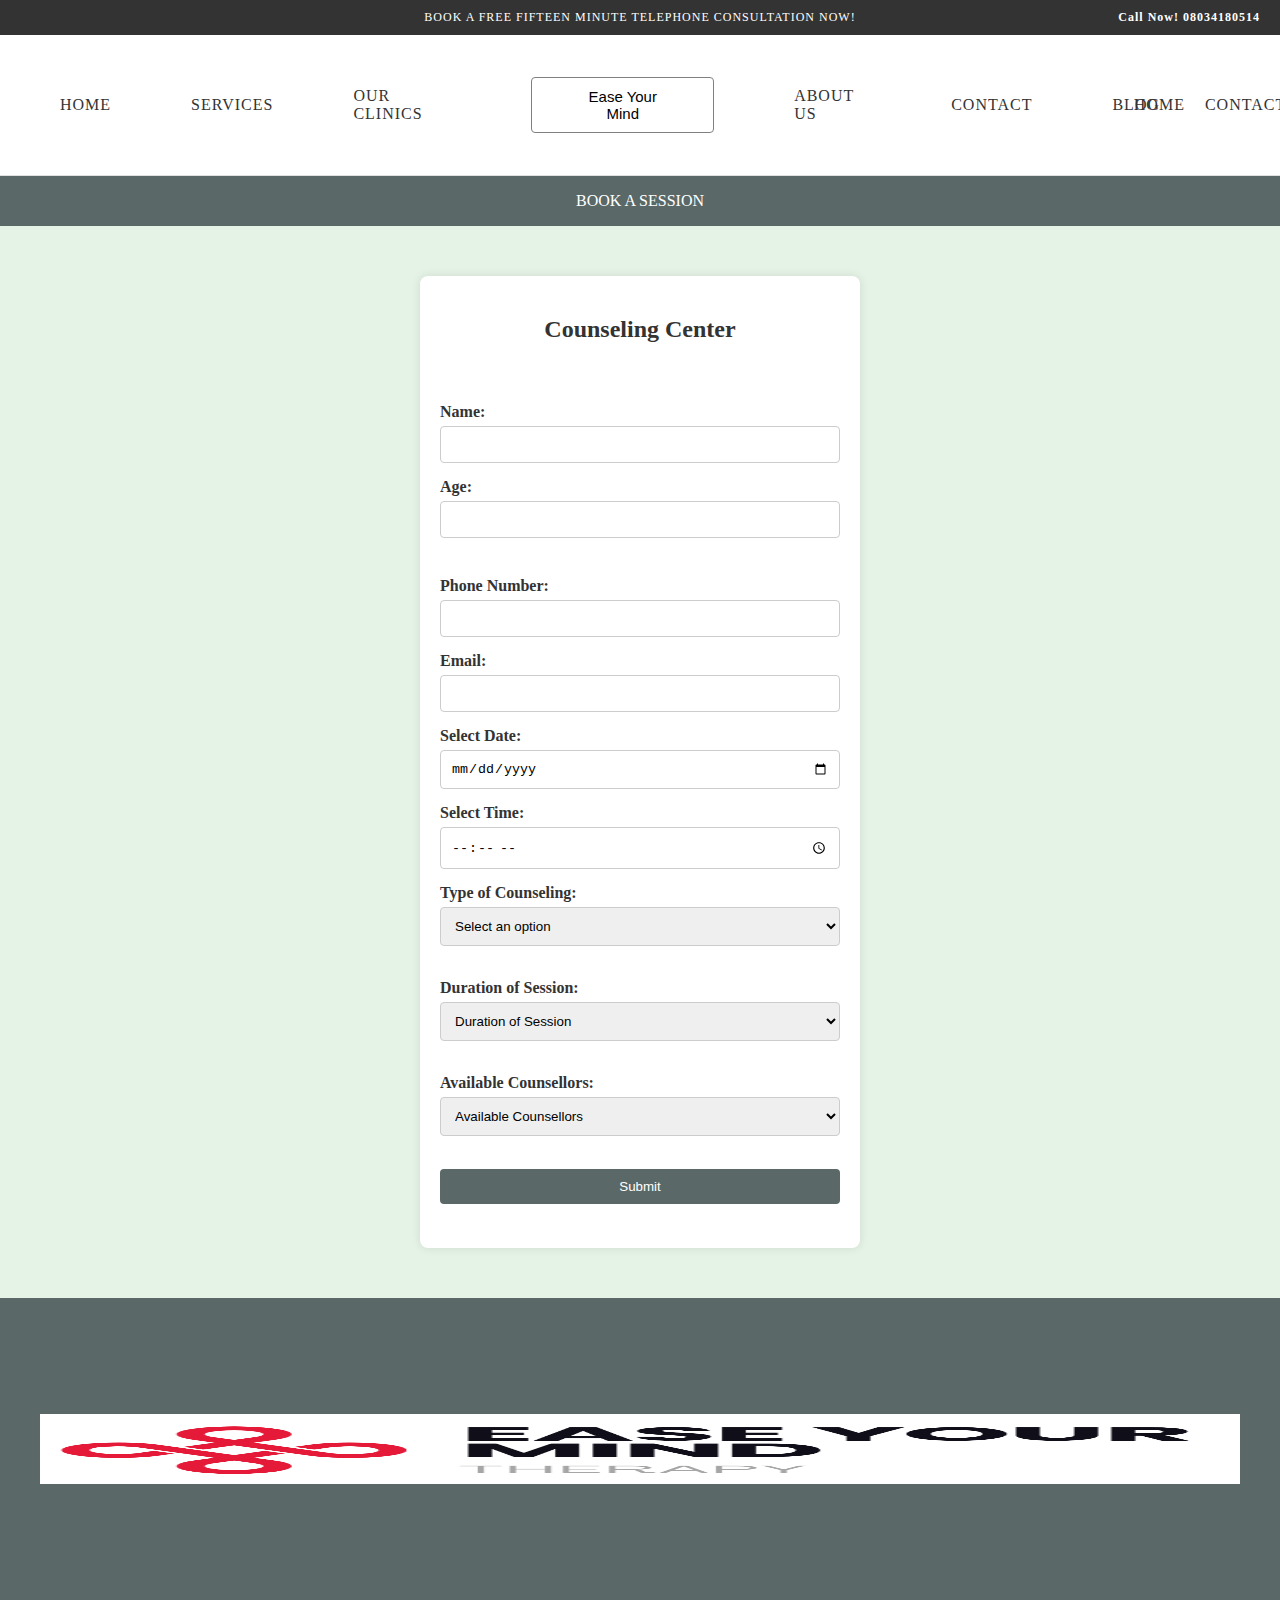
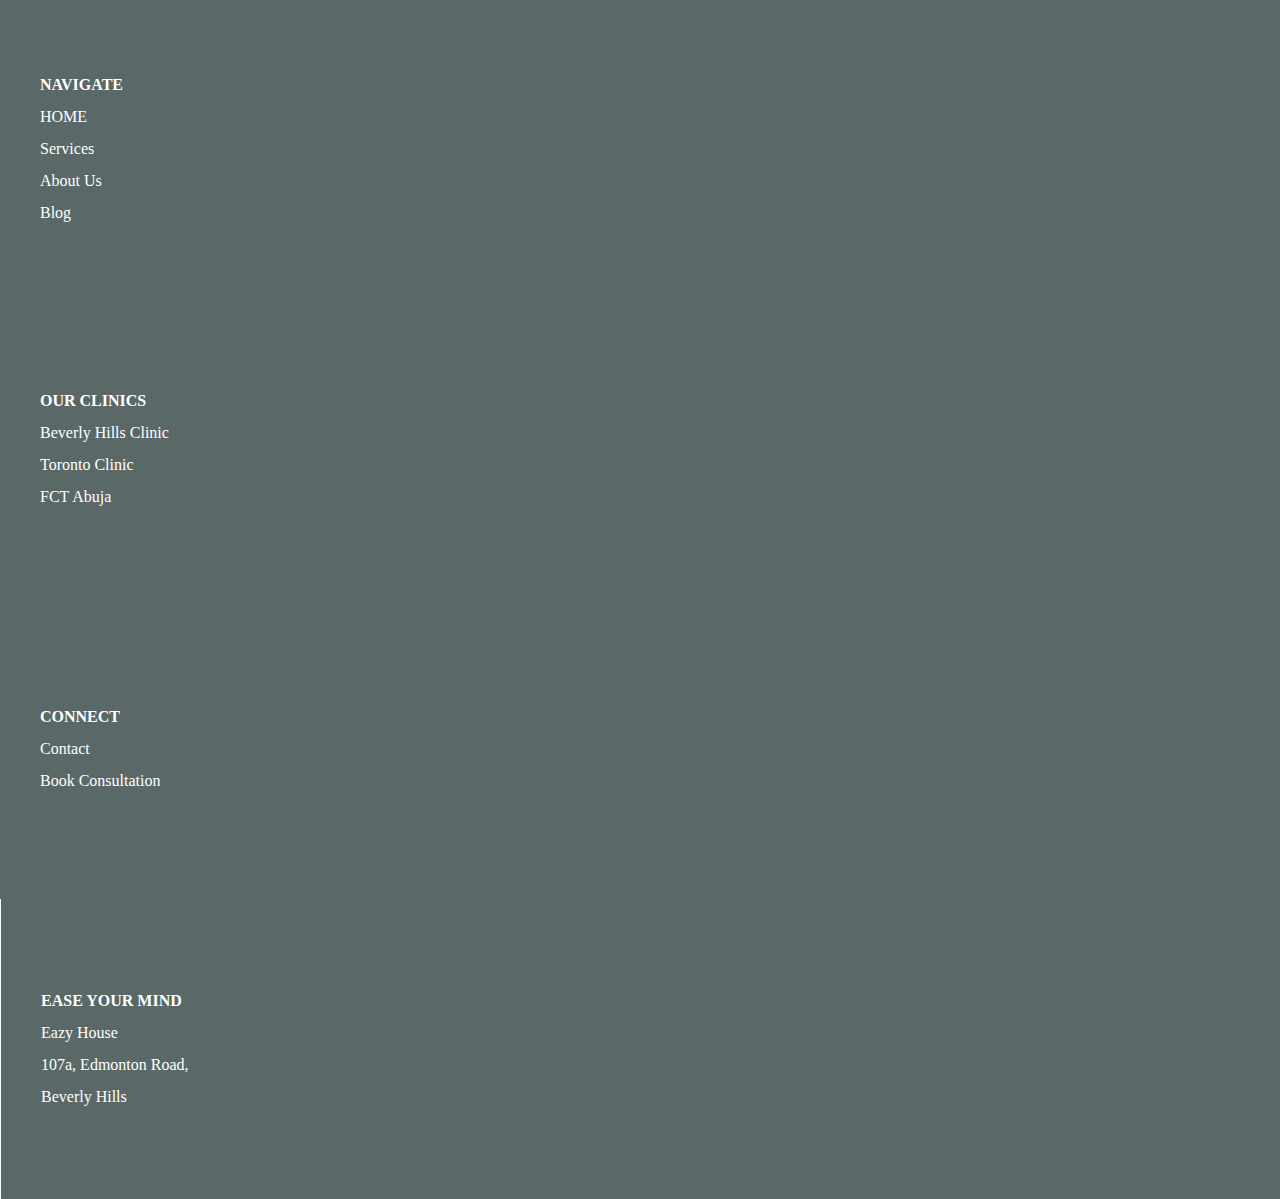
<file: form.html>
<!DOCTYPE html>
<html lang="en">
  <head>
    <meta charset="UTF-8" />
    <meta name="viewport" content="width=device-width, initial-scale=1.0" />
    <title>Document</title>
    <link rel="stylesheet" href="styles.css" />
    <link rel="stylesheet" href="queries.css" />
  </head>
  <body>
    <!-- Header -->
    <header class="header">
      <div class="top-bar">
        <span>BOOK A FREE FIFTEEN MINUTE TELEPHONE CONSULTATION NOW!</span>
        <a href="tel:08034180514" class="call-now">Call Now! 08034180514</a>
      </div>

      <nav class="navbar">
        <ul class="nav-links">
          <li><a href="index.html">HOME</a></li>
          <li><a href="#">SERVICES</a></li>
          <li><a href="#">OUR CLINICS</a></li>
          <li>
            <a href="#"><button class="btn1">Ease Your Mind</button></a>
          </li>
          <li><a href="#">ABOUT US</a></li>
          <li><a href="contact.html">CONTACT</a></li>
          <li><a href="#">BLOG</a></li>
        </ul>
        <div class="nav-links show flex">
          <li><a href="index.html">HOME</a></li>
          <li><a href="contact.html">CONTACT</a></li>
        </div>
      </nav>
      <div class="book">
        <a href="form.html">BOOK A SESSION</a>
      </div>
    </header>
    <div class="form-container">
      <h2>Counseling Center</h2>

      <form id="myFormm" onsubmit="return myFunction(event)">
        <h2 id="first"></h2>
        <!-- Name Field -->
        <div class="form-group">
          <label for="name">Name:</label>
          <input type="text" id="name" name="name" />
          <span id="aErr" style="color: red"></span>
        </div>

        <!-- Age Field -->
        <div class="form-group">
          <label for="age">Age:</label>
          <input type="number" id="age" name="age" />
          <span id="bErr" style="color: red"></span>
          <span id="minor"></span>
          <p id="selectedTherapy"></p>
        </div>

        <!-- Phone Field -->
        <div class="form-group">
          <label for="phone">Phone Number:</label>
          <input type="tel" id="phone" name="phone" />
          <span id="cErr" style="color: red"></span>
        </div>

        <!-- Email Field -->
        <div class="form-group">
          <label for="email">Email:</label>
          <input type="email" id="email" name="email" />
          <span id="dErr" style="color: red"></span>
        </div>

        <!-- Date Field -->
        <div class="form-group">
          <label for="date">Select Date:</label>
          <input type="date" id="date" name="date" />
          <span id="eErr" style="color: red"></span>
        </div>

        <!-- Time Field -->
        <div class="form-group">
          <label for="time">Select Time:</label>
          <input type="time" id="time" name="time" />
          <span id="fErr" style="color: red"></span>
        </div>

        <!-- Type of Counseling -->
        <div class="form-group">
          <label for="options">Type of Counseling:</label>
          <select id="counsel" name="counsel">
            <option value="" disabled selected>Select an option</option>
            <option value="Individual">Individual</option>
            <option value="Couples">Couples</option>
            <option value="Family">Family</option>
          </select>
          <span id="gErr" style="color: red"></span>
        </div>

        <!-- Duration of Session -->
        <br />
        <div class="form-group">
          <label for="options">Duration of Session:</label>
          <select id="Session" name="Session">
            <option value="" disabled selected>Duration of Session</option>
            <option value="30mins">30mins</option>
            <option value="45mins">45mins</option>
            <option value="1hr">1hr</option>
          </select>
          <span id="hErr" style="color: red"></span>
        </div>
        <br />

        <!-- Available Counsellors -->
        <div class="form-group">
          <label for="options">Available Counsellors:</label>
          <select id="doctor" name="doctor">
            <option value="" disabled selected>Available Counsellors</option>
            <option value="Dr. Nas">Dr. Nas</option>
            <option value="Dr. Esther">Dr. Esther</option>
            <option value="Dr. Ahmad">Dr. Ahmad</option>
          </select>
          <span id="iErr" style="color: red"></span>
        </div>
        <br />
        <div class="form-group">
          <button type="submit" id="sub">Submit</button>
        </div>
        <p id="summary"></p>
      </form>
    </div>

    <!-- footer  -->
    <footer>
      <div class="footer">
        <div class="col1">
          <img src="images/Screen Shot 2024-09-10 at 5.43.43 AM.png" alt="" />
        </div>
        <div class="col1">
          <li>
            <a href="#"><b>NAVIGATE</b></a>
          </li>
          <li><a href="#">HOME</a></li>
          <li><a href="#">Services</a></li>
          <li><a href="#">About Us</a></li>
          <li><a href="#">Blog</a></li>
        </div>
        <div class="col1">
          <li>
            <a href="#"><b>OUR CLINICS</b></a>
          </li>
          <li><a href="#">Beverly Hills Clinic</a></li>
          <li><a href="#">Toronto Clinic</a></li>
          <li><a href="#">FCT Abuja</a></li>
        </div>
        <div class="col1">
          <li>
            <a href="#"><b>CONNECT</b></a>
          </li>
          <li><a href="#">Contact</a></li>
          <li><a href="#">Book Consultation </a></li>
          <li><a href="#"> </a></li>
          <li><a href="#"> </a></li>
        </div>
        <div class="col2">
          <li>
            <a href="#"><b>EASE YOUR MIND</b></a>
          </li>
          <li><a href="#">Eazy House</a></li>
          <li><a href="#">107a, Edmonton Road,</a></li>
          <li><a href="#">Beverly Hills</a></li>
        </div>
      </div>
    </footer>
    <script src="script.js"></script>
  </body>
</html>
</file>
<file: styles.css>
/* General Styles */
body {
  background-color: #E4F3E5;
  margin: 0;
  font-family: "Times New Roman", Times, serif, Arial, Helvetica, sans-serif;
  color: #333;
}

a {
  text-decoration: none;
  color: inherit;
}

/* Header Styles */
.header {
  position: relative;
  background-color: #fff;
}

.top-bar {
  background-color: #333;
  color: white;
  text-align: center;
  padding: 10px 0;
  font-size: 12px;
  letter-spacing: 1px;
}

.call-now {
  position: absolute;
  right: 20px;
  top: 10px;
  color: white;
  font-weight: bold;
}

.navbar {
  display: flex;
  justify-content: space-between;
  padding: 20px;
  border-bottom: 1px solid #e0e0e0;
}

.nav-links {
  list-style: none;
  display: flex;
  align-items: center;
  justify-content: center;
  gap: 80px;
  width: 100%;
  /* display: none; */
}

.nav-links li {
  font-size: 16px;
  letter-spacing: 1px;
}
.show {
  /* background-color: red; */
  height: 100px;
  width: 100px;
  display: none;
}

.nav-links a:hover {
  text-decoration: underline;
}

/* .logo {
  font-size: 20px;
  font-weight: bold;
} */
.book{
  background-color: #5a6868;
  height: 50px;
  justify-content: center;
  align-items: center;
  display: flex;
  color: #fff;
  /* display: none; */
}
/* Main Section Styles */
.main-content {
  text-align: center;
  background-color: #dfe8e8;
  height: 500px;
  position: relative;
}

.centered-content {
  position: absolute;
  top: 50%;
  left: 50%;
  transform: translate(-50%, -50%);
  text-align: center;
  /* font-size: larger; */
}

h1 {
  font-size: 56px;
  color: #5a6868;
  margin: 0;
}

p {
  font-size: 14px;
  letter-spacing: 2px;
  margin-top: 10px;
  color: #7c8a8a;
}

.btn1 {
  background-color: white;
  color: black;
  padding: 10px 50px;
  font-size: 15px;
  border: 1px solid gray;
}

.form-container {
  background-color: #1ecaca;
  width: 100%;
  max-width: 400px;
  margin: 50px auto;
  background-color: #fff;
  padding: 20px;
  border-radius: 8px;
  box-shadow: 0 0 10px rgba(0, 0, 0, 0.1);
}

h2 {
  text-align: center;
  margin-bottom: 20px;
}

form {
  display: flex;
  flex-direction: column;
}

label {
  margin-bottom: 5px;
  font-weight: bold;
}

input,
select {
  margin-bottom: 15px;
  padding: 10px;
  border: 1px solid #ccc;
  border-radius: 4px;
}

button {
  padding: 10px;
  background-color: #5a6868;
  color: #fff;
  border: none;
  border-radius: 4px;
  cursor: pointer;
  transition: background-color 0.3s;
}

button:hover {
  background-color: #333;
  color: white;
}

.input {
  width: 100%;
}
.footer {
  display: grid;
  /* grid-template-columns: 1fr 1fr 1fr 1fr 2fr; */
  background-color: #5A6868;
  height: 300px;
  /* gap: 1px; */
  border-top: #5a6868 solid 1px;
}
.col1 {
  background-color: #5A6868;
  color: white;
  height: 300px;
  /* align-items: center; */
  padding: 0 40px;
  line-height: 2rem;
  display: flex;
  justify-content: center;
  flex-direction: column;
  text-decoration: none;
  list-style: none;
}
.col2 {
  background-color: #5A6868;
  color: white;

  height: 300px;
  /* align-items: center; */
  padding: 0 40px;
  line-height: 2rem;
  display: flex;
  justify-content: center;
  flex-direction: column;
  text-decoration: none;
  list-style: none;
  border-left: white solid 1px;
}
.col1 a {
  text-decoration: none;
  list-style: none;
}
.col2 a {
  text-decoration: none;
  list-style: none;
}
.col1 img {
  /* background-color: #dfe8e8; */
  height: 70px;
  align-items: center;
  display: flex;
  justify-content: center;
}

.modal-content {
  background: #ffffff;
  padding: 20px;
  border-radius: 8px;
  width: 90%;
  max-width: 500px;

  background: linear-gradient(45deg, #dfe8e8, #ccc);
  border-radius: 12px;
  box-shadow: 0px 8px 15px rgba(0, 0, 0, 0.1);
}

.modal-header {
  display: flex;
  justify-content: space-between;
  align-items: center;
  margin-bottom: 15px;
}

.modal-header h2 {
  margin: 0;
}

.modal-close {
  cursor: pointer;
  font-size: 20px;
  color: #333;
}

.btn-add-todo {
  margin: 10px;
  /* padding: 10px 20px; */
  padding: 5px 10px;

  background-color: #8d80ad;
  border: none;
  color: white;
  border-radius: 5px;
  cursor: pointer;
  font-size: 16px;
  transition: background-color 0.3s ease;
}

.btn-add-todo:hover {
  background-color: #8d80ad;
}

.none {
  display: none;
}

.block {
  display: block;
}

.welcome {
  padding: 0 100px;
  height: 50%;
  /* width: 100%; */
  background-color: #f6f6f6;
  /* display: flex; */
}
.welcome-inner {
  padding: 0 100px;
  height: 500px;
  /* width: 100%; */
  background-color: white;
  display: flex;
}
.wel-img {
  background-color: white;
  height: 500px;
  width: 50%;
}
.wel-text {
  background-color: rebeccapurple;
  height: 500px;
  width: 50%;
  justify-content: center;
  flex-direction: column;
  align-items: center;
  display: flex;
  line-height: 1.5rem;
}
.wel-img img {
  height: 500px;
  /* width: 100%; */
}
.top {
  padding: 10px 0;
  border-top: gray solid 2px;
  border-bottom: gray solid 2px;
}
.help {
  background-color: #f6f6f6;
  padding: 30px 30px;

  height: 500px;
  /* width: 60%; */
  /* margin-top: 30px; */
}
.help1{
  padding: 30px 80px;


}
.environs {
  background-color: #f6f6f6;
  /* width: 60%; */
  font-family: "Times New Roman", Times, serif, Arial, Helvetica, sans-serif;
  align-items: center;
  display: flex;
  /* padding-left: 50px; */

  flex-direction: column;
  /* gap: 30px; */
}
.environs img {
  height: 100px;
  padding: 30px;
}
.flex {
  display: flex;
}
.envi{
  gap: 20px;
}
.form-group{
  display: flex;
  flex-direction: column;
}


.blog{
  display: flex;
  justify-content: center;
  align-items: center;
  flex-direction: column;

  height: 500px;
  padding: 50px 100px;
  padding-top: 50px;
  background-color: #f6f6f6;

}
.blogs{
  display: flex;
  padding-top: 50px;
  padding-bottom: 50px;

}
.blog1{
  display: flex;
  height: 300px;
  width: 40%;
  align-items: center;
  text-align: center;
  flex-direction: column;
justify-content: center;
}
.blog1 img{
  display: flex;
  height: 300px;
  width: 70%;
  padding-top: 50px;

}
.blog2 img{
  display: flex;
  height: 400px;
  width: 80%;
}
.blog2{
  display: flex;
  height: 400px;
  width: 40%;
  align-items: center;
  justify-content: center;
  flex-direction: column;
  text-align: center;
  
}

.therapist{
  background-color: #F6F6F6;
  height: 400px;
  /* width: 400px; */
  padding: 85px;
  gap: 50px; 

}
.therapy{
  height: 300px;
  width: 350px;   
  gap: 50px; 

}
.therapy p{
  color: black;

}
.therapy img{
height: 300px;
width: 350px;
}
.Associates{
  /* padding-top: 55px; */
  align-items: center;
  justify-content: center;
  display: flex;
  background-color: #F6F6F6;
}
.flex{
  display: flex;
  gap: 20px;
}
.contact{
  margin-top: 50px;
  margin-bottom: 50px;
  padding: 0 100px;
  height: 500px;
  background-color: #f6f6f6;
  align-items: center;
  justify-content: center;
  display: flex;
}
.con-text{
  background-color: white;
  height: 500px;
  width: 50%;
  align-items: center;
  justify-content: center;
  display: flex;
  flex-direction: column;

}
.con-text img{
  height: 50px;
  width: 50px;
}
.con-img{
  background-color: #8d80ad;
  height: 500px;
  width: 50%;
}
.con-img img{
  height: 500px;
  width: 100%;
}


.none{
  display: none;
}
.block{
  display: block;
}
</file>
<file: queries.css>
@media (min-width: 320px) and (max-width: 767px) {
  body {
    background-color: #e4f3e5;
    margin: 0;
    font-family: "Times New Roman", Times, serif, Arial, Helvetica, sans-serif;
    color: #333;
  }
  .top-bar {
    background-color: #333;
    color: white;
    text-align: center;
    padding: 10px 0;
    font-size: 12px;
    letter-spacing: 1px;
  }
  .call-now {
    position: absolute;
    right: 20px;
    top: 10px;
    color: white;
    font-weight: bold;
    display: none;
  }
  .navbar {
    display: flex;
    justify-content: space-between;
    padding: 20px;
    width: 300px;
    border-bottom: 1px solid #e0e0e0;
  }
  .nav-links {
    list-style: none;
    display: flex;
    align-items: center;
    justify-content: center;
    gap: 80px;
    width: 900px;
    display: none;
  }
  .show {
    height: 50px;
    width: 300px;
    display: block;
    align-items: center;
    justify-content: space-between;
    display: flex;
    margin-top: -21px;
    font-size: 15px;
  }
  .nav-links li {
    font-size: 10px;
    /* letter-spacing: 1px; */
  }
  .book {
    background-color: #5a6868;
    height: 50px;
    justify-content: center;
    align-items: center;
    display: flex;
    color: #fff;
    margin-top: -21px;
  }
  .main-content {
    text-align: center;
    background-color: #dfe8e8;
    height: 500px;
    position: relative;
  }

  .centered-content {
    position: absolute;
    top: 50%;
    left: 50%;
    transform: translate(-50%, -50%);
    text-align: center;
  }
  .welcome {
    /* padding: 0 65px; */
    height: 300px;
    background-color: #f6f6f6;
  }
  .welcome-inner {
    height: 300px;

    background-color: white;
  }
  .wel-img {
    height: 300px;
    width: 30%;

    justify-content: center;
    align-items: center;
    display: flex;
  }
  .wel-img img {
    height: 300px;
    justify-content: center;
    align-items: center;
    display: flex;
  }

  .wel-text {
    height: 500px;
    width: 0% !important;
    background-color: red;
    justify-content: center;
    flex-direction: column;
    align-items: center;
    display: flex;
    line-height: 1.5rem;
  }
  .wel-text .h1 {
    height: 50px;
    justify-content: center;
    flex-direction: column;
    align-items: center;
    display: flex;
    margin-top: 35.5rem;
  }

  .top {
    margin-top: 20px;
    padding: 0 65px;

    justify-content: center;
    flex-direction: column;
    align-items: center;
    display: flex;
    border-top: gray solid 2px;
    border-bottom: gray solid 2px;
  }
  .wel-text p {
    width: 280px;
    padding: 0 8px;
    margin: 0 200px;
    font-size: 14px;
    letter-spacing: 2px;
    margin-top: 15px;

    color: black;
  }
  .help {
    /* background-color: #f6f6f6; */
    /* background-color: red; */
    padding: 15px 15px;
    margin-top: 450px;
    height: 300px;
    /* width: 500px; */
  }
  .help1 {
    padding: 15px 80px;
    width: 140px;
    font-size: 10px;
    margin-left: 50px;
    /* background-color: blue; */
  }
  .help1 h1 {
    font-size: 16px;
  }
  .environs {
    background-color: #f6f6f6;

    font-family: "Times New Roman", Times, serif, Arial, Helvetica, sans-serif;
    align-items: center;
    /* display: flex; */

    flex-direction: column;
  }
  .environs img {
    height: 25px;
    padding: 15px;
  }
  .flex {
    display: flex;
  }
  .envi {
    /* gap: 10px; */
    display: grid;
    grid-template-rows: 1fr;
    /* width: 200px; */
  }

  .blog {
    display: flex;
    justify-content: center;
    align-items: center;
    padding: 0 !important;
    height: 900px;
    background-color: red;
    /* padding-top: 240px; */
    background-color: #f6f6f6;
    margin-top: 42rem;
    width: 100% !important;
  }
  .blogs {
    padding: 0 !important;
    margin-left: 90px;

    width: 100% !important;
    display: grid;
    grid-template-rows: 1fr;
    padding-top: 30px;
    padding-bottom: 30px;
    align-items: center;
    text-align: center;
  }
  .blog h2 {
    font-size: 22px;
  }
  .blog p {
    /* background-color: red; */
    font-size: 21px;
    padding: 0 20px;
    margin: -17px 0px;
  }
  .blog1 {
    display: flex;
    height: 200px;
    /* width: 20%; */
    /* align-items: center;
    text-align: center;
    flex-direction: column;
    justify-content: center; */
  }
  .blog1 p {
    width: 224px;
    padding-top: 20px;

    padding-left: 180px;
    font-size: 14px;
    /* background-color: blue; */
  }
  .blog2 p {
    width: 224px;
    padding-top: 20px;

    padding-left: 180px;
    font-size: 14px;
    /* background-color: blue; */
  }
  .blog1 img {
    display: flex;
    height: 400px;
    width: 250px;
    padding-left: 158px;
    padding-top: 158px;
    align-items: center;
    text-align: center;
    justify-content: center;
  }
  .blog2 img {
    display: flex;
    height: 400px;
    width: 250px;
    padding-left: 158px;
    padding-top: 158px;
    align-items: center;
    text-align: center;
    justify-content: center;
  }
  .blog2 {
    height: 200px;
    padding-top: 20px;
    padding-bottom: 50px;
  }

  .therapist {
    background-color: #f6f6f6;
    height: 400px;
    /* width: 400px; */
    padding: 30px;
    gap: 50px;
    display: grid;
    grid-template-rows: 1fr;
    margin-left: 50px;

  }
  .therapy {
    height: 200px;
    width: 250px;
    gap: 50px;
    padding-top: 40px;
  }
  .therapy p {
    color: black;
  }
  .therapy img {
    height: 200px;
    width: 250px;
    padding-left: 10px;
  }
  .Associates {
    padding-top: 45px;
    align-items: center;
    justify-content: center;
    display: flex;
  }
  /* footer */
  .footer {
    display: grid;
    grid-template-columns: 1fr;
    background-color: #5a6868;
    height: 300px;
    border-top: #5a6868 solid 1px;
    width: 100%;
    margin-top: 30rem;
    /* background-color: red !important; */
  }
  .col1 {
    /* padding: 0 10px; */
    align-items: center;
    height: 200px;
  }
  .col1 img {
    height: 70px;
    width: 170px;
    align-items: center;
    display: flex;
    justify-content: center;
  }
  .col2 {
    background-color: #5a6868;
    color: white;

    height: 200px;
    display: none;
  }

  /* contact */

  .contact {
    display: grid;
    grid-template-rows: 1fr;
    /* margin-top: 50px; */
    /* margin-bottom: 50px; */
    /* height: 50px; */
    background-color: #f6f6f6;
    align-items: center;
    justify-content: center;
  }
  .con-text {
    width: 250px;
    margin-top: -150px;
  }
  .con-img {
    background-color: #8d80ad;
    height: 200px;
    width: 100%;
    /* margin-bottom: 64px; */
  }
  .con-img img {
    height: 200px;
    width: 100%;
  }

  /* form */

  .form-container {
    background-color: #1ecaca;
    width: 270px;
    /* height: 100px; */
    background-color: #fff;
    border-radius: 8px;
    box-shadow: 0 0 10px rgba(0, 0, 0, 0.1);
    /* margin-bottom: 24px; */
  }
  .form-group {
    display: flex;
    flex-direction: column;
    /* background-color: red; */
    width: 270px;
    /* height: 100px; */
  }

  h2 {
    text-align: center;
    /* margin-bottom: 0px !important; */
  }

  form {
    display: flex;
    flex-direction: column;
  }

  label {
    /* margin-bottom: 0px !important; */
    font-weight: bold;
  }

  input,
  select {
    /* margin-bottom: 0px !important; */
    /* padding: 0px !important; */
    border: 1px solid #ccc;
    border-radius: 4px;
  }

  button {
    /* padding: 0px !important; */
    background-color: #5a6868;
    color: #fff;
    border: none;
    border-radius: 4px;
    cursor: pointer;
    transition: background-color 0.3s;
  }
}
</file>
